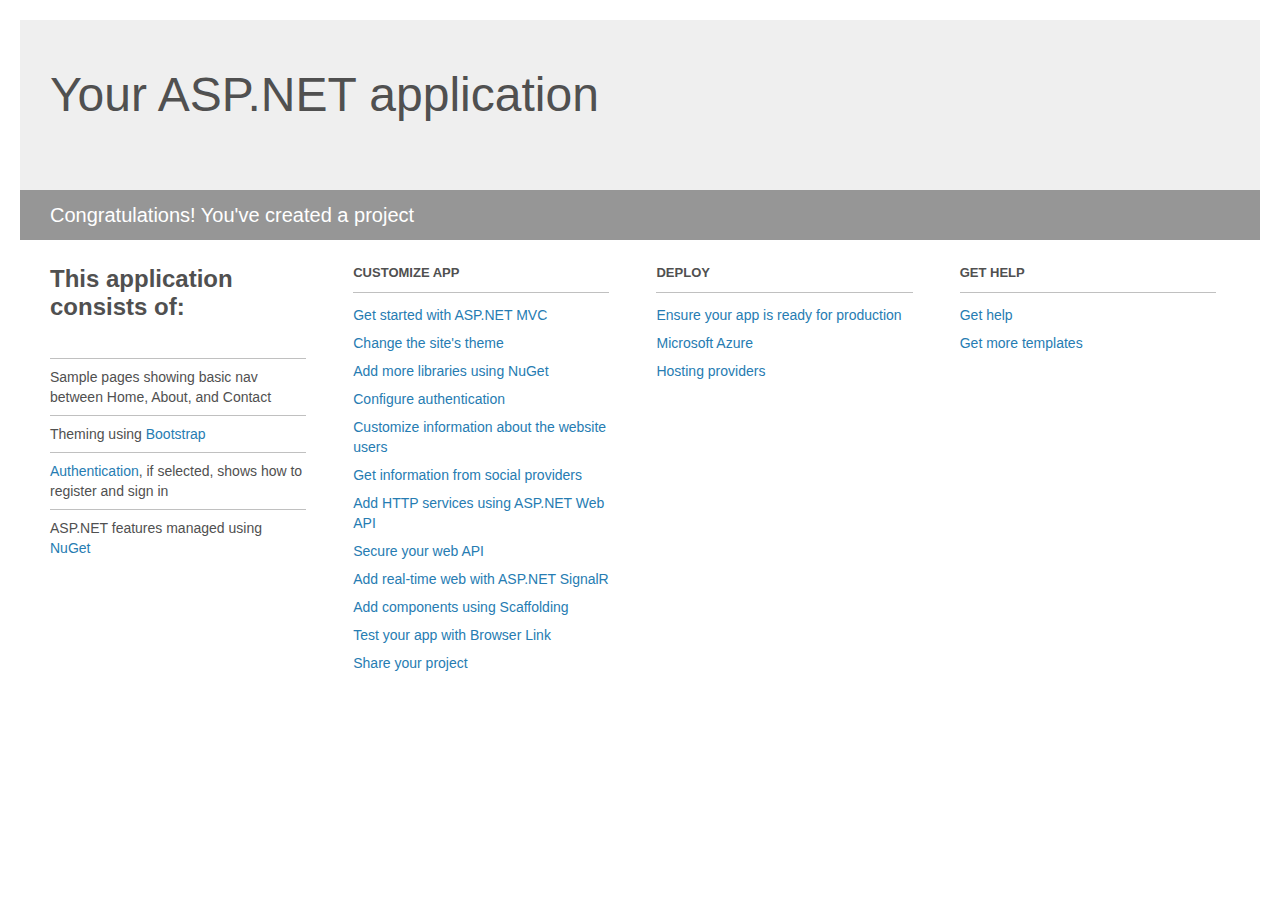
<file: CS_NET Web App/CS_NET Web App/Project_Readme.html>
﻿<!DOCTYPE html>
<html lang="en">
<head>
    <meta charset="utf-8" />
    <title>Your ASP.NET application</title>
    <style>
        body {
            background: #fff;
            color: #505050;
            font: 14px 'Segoe UI', tahoma, arial, helvetica, sans-serif;
            margin: 20px;
            padding: 0;
        }

        #header {
            background: #efefef;
            padding: 0;
        }

        h1 {
            font-size: 48px;
            font-weight: normal;
            margin: 0;
            padding: 0 30px;
            line-height: 150px;
        }

        p {
            font-size: 20px;
            color: #fff;
            background: #969696;
            padding: 0 30px;
            line-height: 50px;
        }

        #main {
            padding: 5px 30px;
        }

        .section {
            width: 21.7%;
            float: left;
            margin: 0 0 0 4%;
        }

            .section h2 {
                font-size: 13px;
                text-transform: uppercase;
                margin: 0;
                border-bottom: 1px solid silver;
                padding-bottom: 12px;
                margin-bottom: 8px;
            }

            .section.first {
                margin-left: 0;
            }

                .section.first h2 {
                    font-size: 24px;
                    text-transform: none;
                    margin-bottom: 25px;
                    border: none;
                }

                .section.first li {
                    border-top: 1px solid silver;
                    padding: 8px 0;
                }

            .section.last {
                margin-right: 0;
            }

        ul {
            list-style: none;
            padding: 0;
            margin: 0;
            line-height: 20px;
        }

        li {
            padding: 4px 0;
        }

        a {
            color: #267cb2;
            text-decoration: none;
        }

            a:hover {
                text-decoration: underline;
            }
    </style>
</head>
<body>

    <div id="header">
        <h1>Your ASP.NET application</h1>
        <p>Congratulations! You've created a project</p>
    </div>

    <div id="main">
        <div class="section first">
            <h2>This application consists of:</h2>
            <ul>
                <li>Sample pages showing basic nav between Home, About, and Contact</li>
                <li>Theming using <a href="http://go.microsoft.com/fwlink/?LinkID=615519">Bootstrap</a></li>
                <li><a href="http://go.microsoft.com/fwlink/?LinkID=615520">Authentication</a>, if selected, shows how to register and sign in</li>
                <li>ASP.NET features managed using <a href="http://go.microsoft.com/fwlink/?LinkID=320756">NuGet</a></li>
            </ul>
        </div>

        <div class="section">
            <h2>Customize app</h2>
            <ul>
                <li><a href="http://go.microsoft.com/fwlink/?LinkID=615541">Get started with ASP.NET MVC</a></li>
                <li><a href="http://go.microsoft.com/fwlink/?LinkID=615523">Change the site's theme</a></li>
                <li><a href="http://go.microsoft.com/fwlink/?LinkID=615524">Add more libraries using NuGet</a></li>
                <li><a href="http://go.microsoft.com/fwlink/?LinkID=615542">Configure authentication</a></li>
                <li><a href="http://go.microsoft.com/fwlink/?LinkID=615526">Customize information about the website users</a></li>
                <li><a href="http://go.microsoft.com/fwlink/?LinkID=615527">Get information from social providers</a></li>
                <li><a href="http://go.microsoft.com/fwlink/?LinkID=615528">Add HTTP services using ASP.NET Web API</a></li>
                <li><a href="http://go.microsoft.com/fwlink/?LinkID=615529">Secure your web API</a></li>
                <li><a href="http://go.microsoft.com/fwlink/?LinkID=615530">Add real-time web with ASP.NET SignalR</a></li>
                <li><a href="http://go.microsoft.com/fwlink/?LinkID=615531">Add components using Scaffolding</a></li>
                <li><a href="http://go.microsoft.com/fwlink/?LinkID=615532">Test your app with Browser Link</a></li>
                <li><a href="http://go.microsoft.com/fwlink/?LinkID=615533">Share your project</a></li>
            </ul>
        </div>

        <div class="section">
            <h2>Deploy</h2>
            <ul>
                <li><a href="http://go.microsoft.com/fwlink/?LinkID=615534">Ensure your app is ready for production</a></li>
                <li><a href="http://go.microsoft.com/fwlink/?LinkID=615535">Microsoft Azure</a></li>
                <li><a href="http://go.microsoft.com/fwlink/?LinkID=615536">Hosting providers</a></li>
            </ul>
        </div>

        <div class="section last">
            <h2>Get help</h2>
            <ul>
                <li><a href="http://go.microsoft.com/fwlink/?LinkID=615537">Get help</a></li>
                <li><a href="http://go.microsoft.com/fwlink/?LinkID=615538">Get more templates</a></li>
            </ul>
        </div>
    </div>

</body>
</html>
</file>
